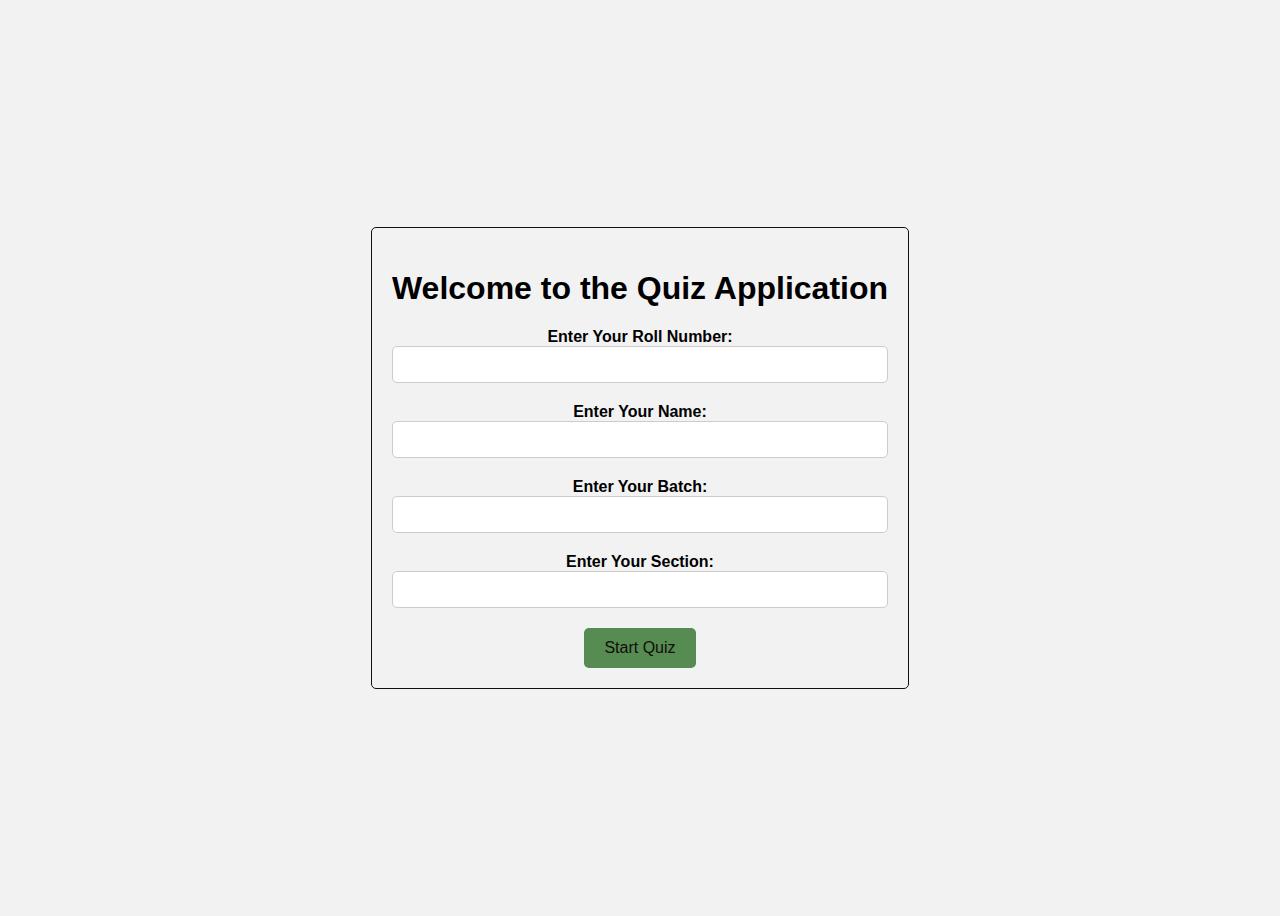
<file: index.html>
<!DOCTYPE html>
<html lang="en">
<head>
    <meta charset="UTF-8">
    <meta name="viewport" content="width=device-width, initial-scale=1.0">
    <title>Index Page</title>

<link rel="stylesheet" href="style.css">

</head>
<body>
    

    <div class="container">
        <h1>Welcome to the Quiz Application</h1>
        <form action="quiz.html" method="GET">
            <div class="form-group">
                <label for="username">Enter Your Roll Number:</label>
                <input type="text" id="rollnumber" name="username" required>
            </div>

            <div class="form-group">
                <label for="username">Enter Your Name:</label>
                <input type="text" id="username" name="username" required>
            </div>

            <div class="form-group">
                <label for="username">Enter Your Batch:</label>
                <input type="text" id="batch" name="username" required>
            </div>

            <div class="form-group">
                <label for="username">Enter Your Section:</label>
                <input type="text" id="section" name="username" required>
            </div>



           <a href="quiz.html">  <button type="submit">Start Quiz</button> </a> 
            
        </form>
    </div>



    <script src="javascript.js"></script>

</body>
</html>
</file>
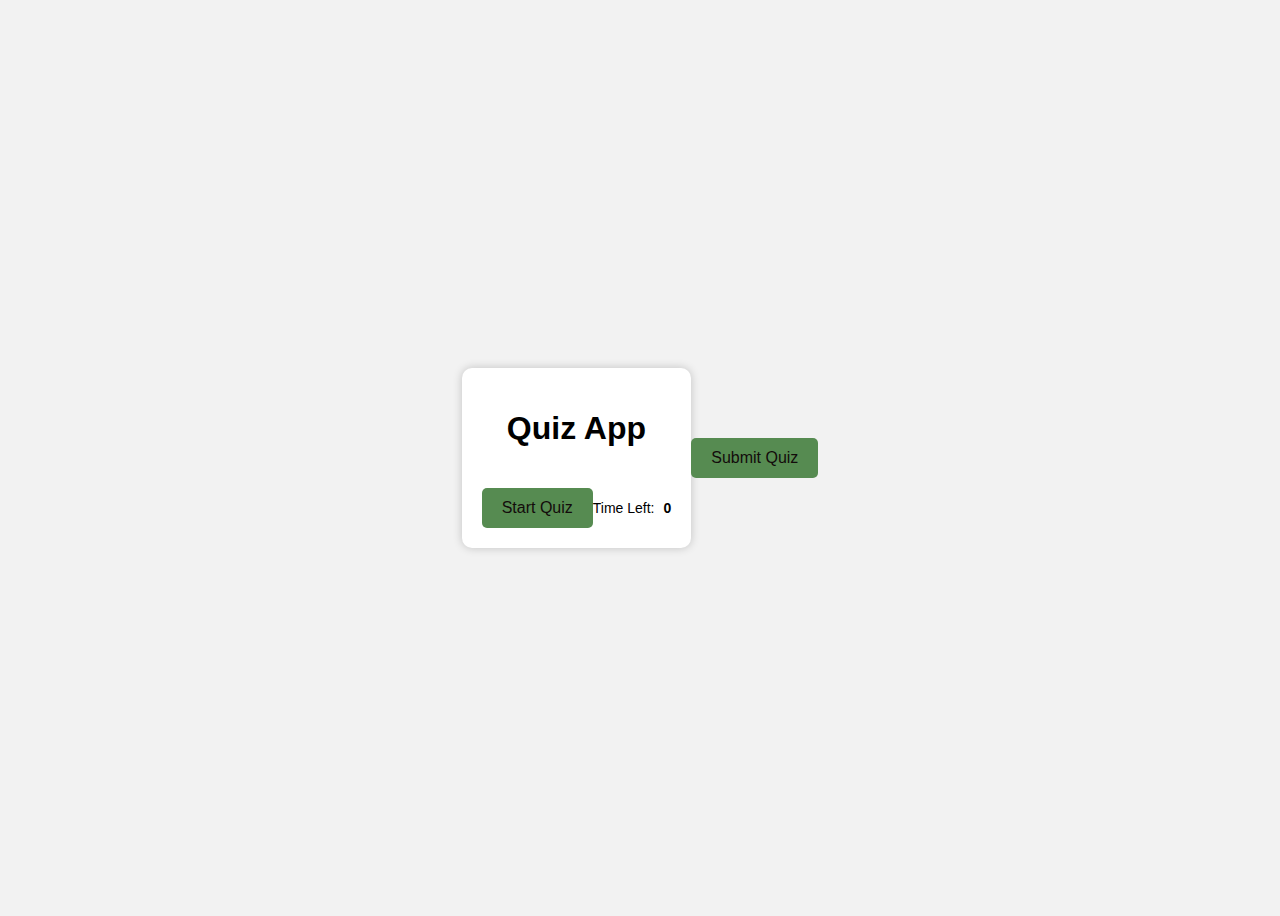
<file: quiz.html>
<!DOCTYPE html>
<html lang="en">
<head>
    <meta charset="UTF-8">
    <meta name="viewport" content="width=device-width, initial-scale=1.0">
    <title>Quiz Page</title>
<link rel="stylesheet" href="style.css">



</head>
<body>


    <div class="quiz-container">
        <h1>Quiz App</h1>
        <div id="question-container">
          <p id="question-text"></p>
          <div id="answer-buttons"></div>
        </div>


        <div id="controls-container">
          <button id="start-button">Start Quiz</button>
          <div id="timer-container">
            <span id="timer-text">Time Left: <span id="timer">0</span></span>
          </div>
        </div>
      </div>


      <a href="result.html"> <button type="submit">Submit Quiz</button></a>

<script src="javascript.js"></script>


</body>
</html>
</file>
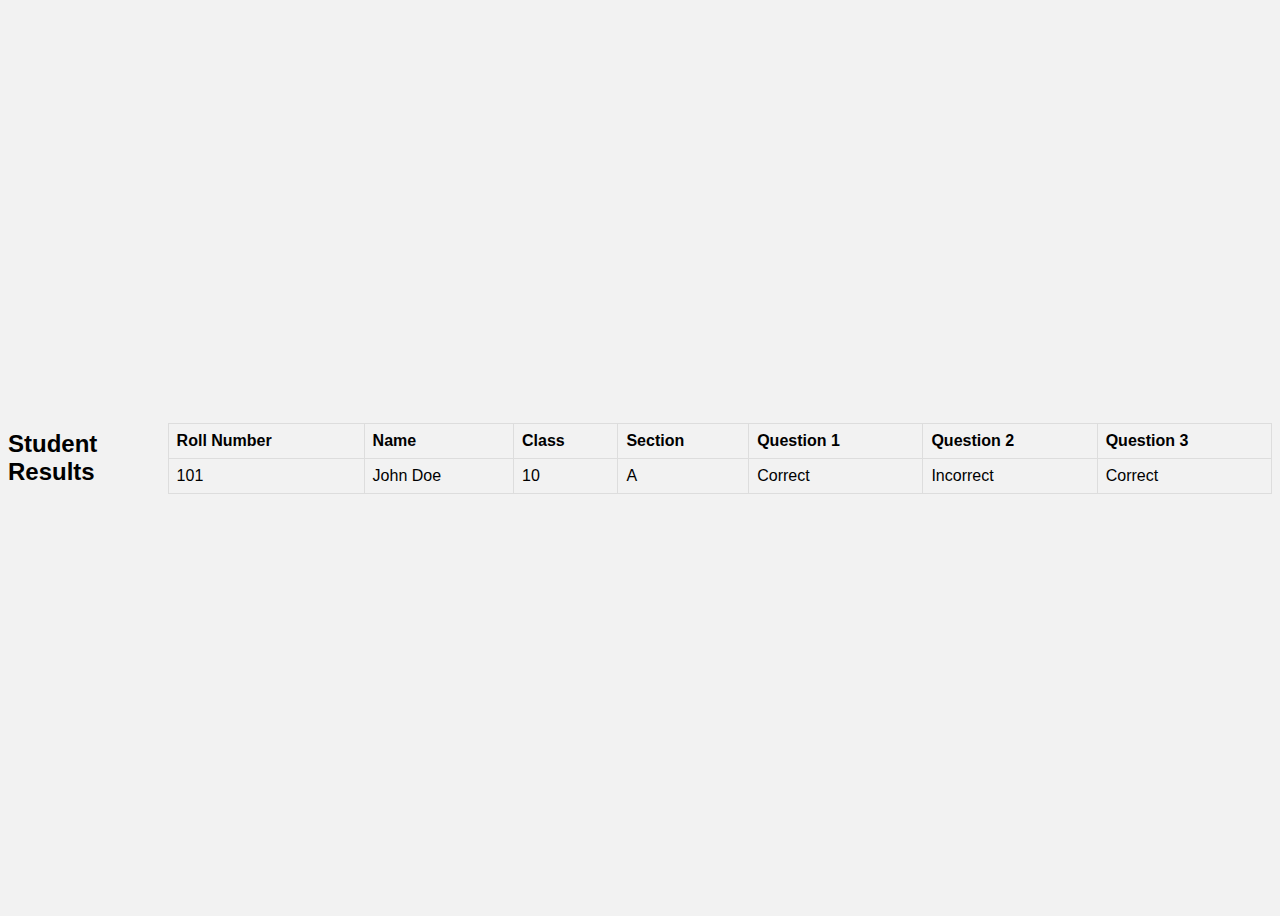
<file: result.html>
<!DOCTYPE html>
<html lang="en">
<head>
    <meta charset="UTF-8">
    <meta name="viewport" content="width=device-width, initial-scale=1.0">
    <title>Your Result </title>
<link rel="stylesheet" href="style.css">

</head>
<body>
    


    <h2>Student Results</h2>
    <table>
        <thead>
            <tr>
                <th>Roll Number</th>
                <th>Name</th>
                <th>Class</th>
                <th>Section</th>
                <th>Question 1</th> 
                <th>Question 2</th>
                <th>Question 3</th>
            </tr> 
        </thead>
        <tbody>
            <tr>
                <td>101</td>
                <td>John Doe</td>
                <td>10</td>
                <td>A</td>
                <td>Correct</td>
                <td>Incorrect</td>
                <td>Correct</td>
            </tr>
            
        </tbody>
    </table>





    <script src="javascript.js"></script>
</body>
</html>
</file>
<file: style.css>
body {
    font-family: Arial, sans-serif;
}

.container {
    max-width: 600px;
    margin: 100px auto;
    padding: 20px;
    text-align: center;
    border: 1px solid #0f0f0f;
    border-radius: 5px;
}

.form-group {
    margin-bottom: 20px;
}

label {
    display: block;
    font-weight: bold;
}

input[type="text"],
input[type="email"] {
    width: 100%;
    padding: 10px;
    border: 1px solid #ccc;
    border-radius: 5px;
    box-sizing: border-box;
}

button {
    padding: 10px 20px;
    background-color: #007bff;
    color: #130b0b;
    border: none;
    border-radius: 5px;
    cursor: pointer;
}

button:hover {
    background-color: #0056b3;
}






/* @@@@@@@@@@@@@@@@@@@@@@@ Second Styling @@@@@@@@@@@@@@@@@@@@@@@@@@ */




body {
    background-color: #f2f2f2;
    font-family: Arial, sans-serif;
    display: flex;
    justify-content: center;
    align-items: center;
    height: 100vh;
  }
  
  .quiz-container {
    max-width: 500px;
    background-color: #fff;
    border-radius: 10px;
    padding: 20px;
    box-shadow: 0 0 10px rgba(0, 0, 0, 0.2);
  }
  
  h1 {
    text-align: center;
  }
  
  #question-container {
    margin-bottom: 20px;
  }
  
  #question-text {
    font-size: 18px;
    margin-bottom: 10px;
  }
  
  #answer-buttons {
    display: grid;
    grid-template-columns: repeat(2, 1fr);
    grid-gap: 10px;
  }
  
  button {
    height: 40px;
    font-size: 16px;
    background-color: #568b51;
    border: none;
    border-radius: 5px;
    cursor: pointer;
  }
  
  button:hover {
    background-color: #d2d2d2;
  }
  
  #controls-container {
    display: flex;
    justify-content: space-between;
    align-items: center;
  }
  
  #timer-container {
    display: flex;
    align-items: center;
  }
  
  #timer-text {
    font-size: 14px;
  }
  
  #timer {
    font-weight: bold;
    margin-left: 5px;
  }


   /* @@@@@@@@@@@@@@@@@@@@@@@@@@@   Result Table Styling   @@@@@@@@@@@@@@@@@@@@@@@@@@@@@@@@@@@ */

        table {
            width: 100%;
            border-collapse: collapse;
        }
        th, td {
            border: 1px solid #dddddd;
            padding: 8px;
            text-align: left;
        }
        th {
            background-color: #f2f2f2;
        }
</file>
